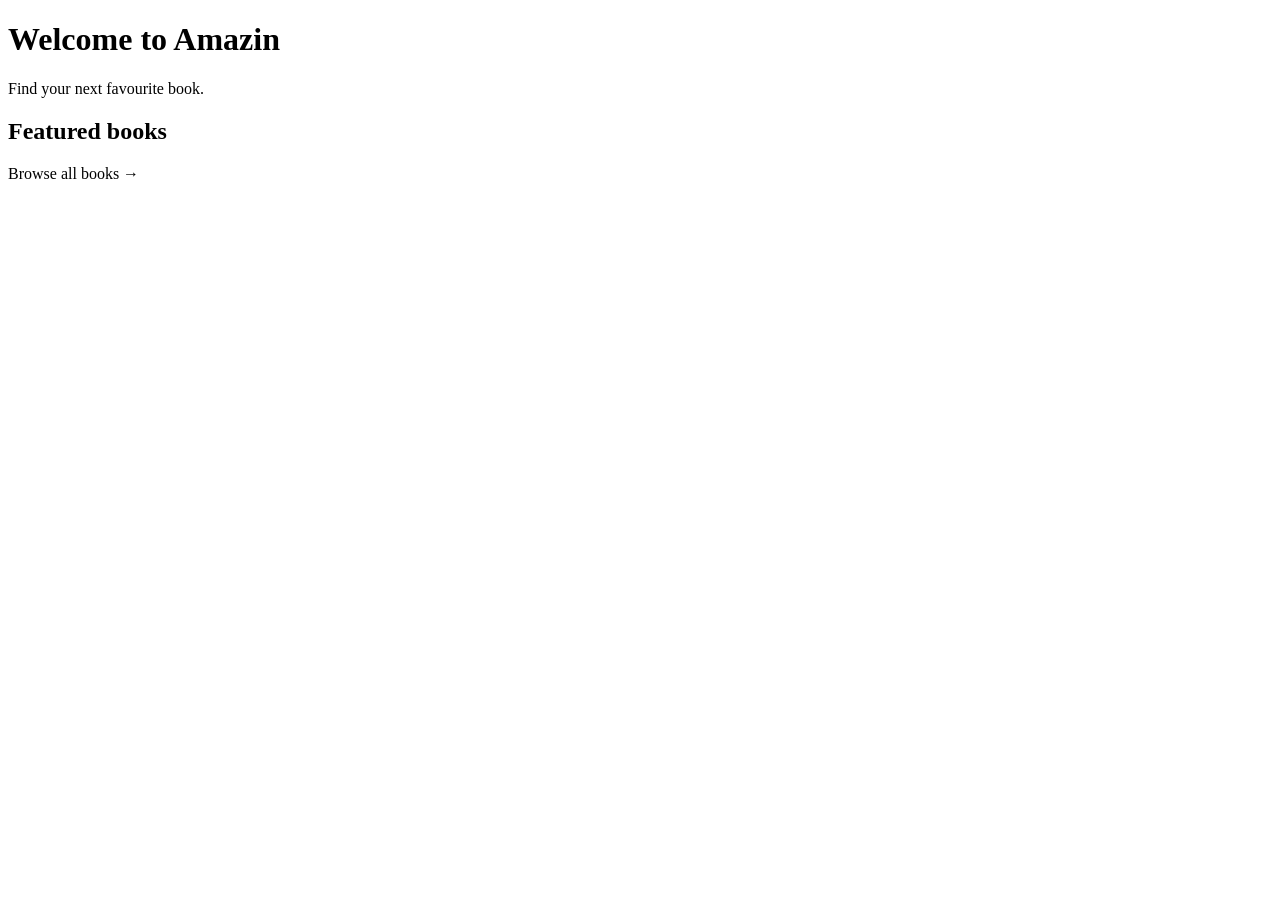
<file: src/main/resources/templates/index.html>
<!DOCTYPE html>
<html xmlns:th="http://www.thymeleaf.org">
<head>
    <meta charset="UTF-8">
    <title>Amazin Bookstore</title>
    <link rel="stylesheet" th:href="@{/css/style.css}">
</head>
<body>
<header th:replace="~{fragments/header :: header}"></header>
<main class="container">
    <h1>Welcome to Amazin</h1>
    <p>Find your next favourite book.</p>
    <h2>Featured books</h2>
    <div th:replace="~{fragments/books :: grid(${books})}"></div>
    <a th:href="@{/books}">Browse all books →</a>
</main>
<script th:src="@{/js/user-toggle.js}" defer></script>
<script th:src="@{/js/cart.js}" defer></script>
</body>
</html>
</file>
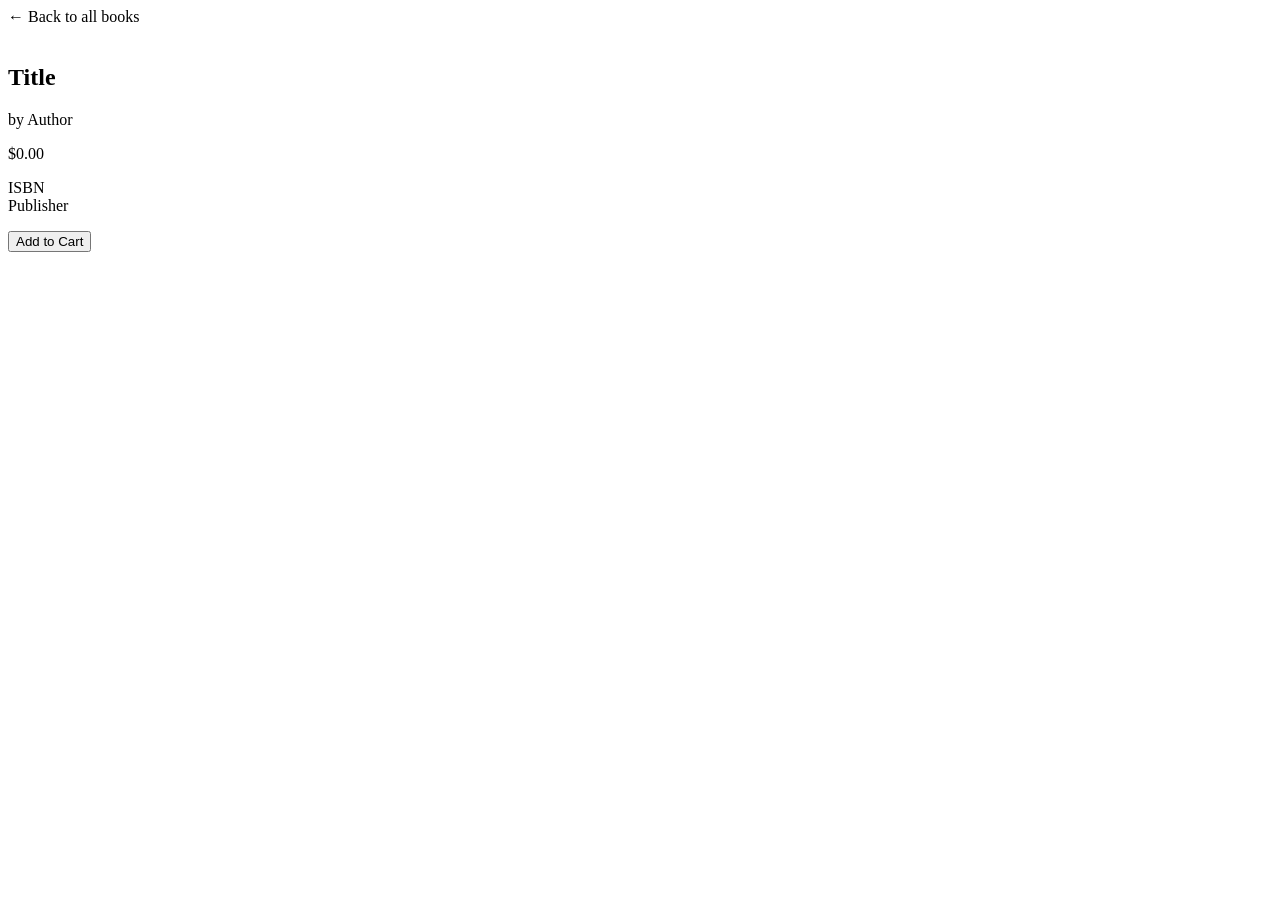
<file: src/main/resources/templates/books/detail.html>
<!DOCTYPE html>
<html xmlns:th="http://www.thymeleaf.org">
<head>
    <meta charset="UTF-8">
    <title>Amazin Bookstore</title>
    <link rel="stylesheet" th:href="@{/css/style.css}">
</head>
<body>
<header th:replace="~{fragments/header :: header}"></header>
<main class="container">
    <a th:href="@{/books}">← Back to all books</a>
    <article class="book-detail">
        <img th:if="${book.imageUrl}" th:src="${book.imageUrl}" th:alt="${book.title}">
        <div>
            <h1 th:text="${book.title}">Title</h1>
            <p class="author">by <span th:text="${book.author}">Author</span></p>
            <p class="price" th:text="'$' + ${#numbers.formatDecimal(book.price, 1, 2)}">$0.00</p>
            <th:block th:replace="~{fragments/books :: stock(${book.stockQuantity})}"></th:block>
            <dl>
                <dt>ISBN</dt>      <dd th:text="${book.isbn}"></dd>
                <dt>Publisher</dt> <dd th:text="${book.publisher} ?: 'Unknown'"></dd>
            </dl>
            <p th:text="${book.description}"></p>
            <button type="button" id="add-to-cart-button" th:attr="data-book-id=${book.id}">Add to Cart</button>
            <p id="add-to-cart-message" role="status"></p>
        </div>
    </article>
</main>
<script th:src="@{/js/user-toggle.js}" defer></script>
<script th:src="@{/js/cart.js}" defer></script>
</body>
</html>
</file>
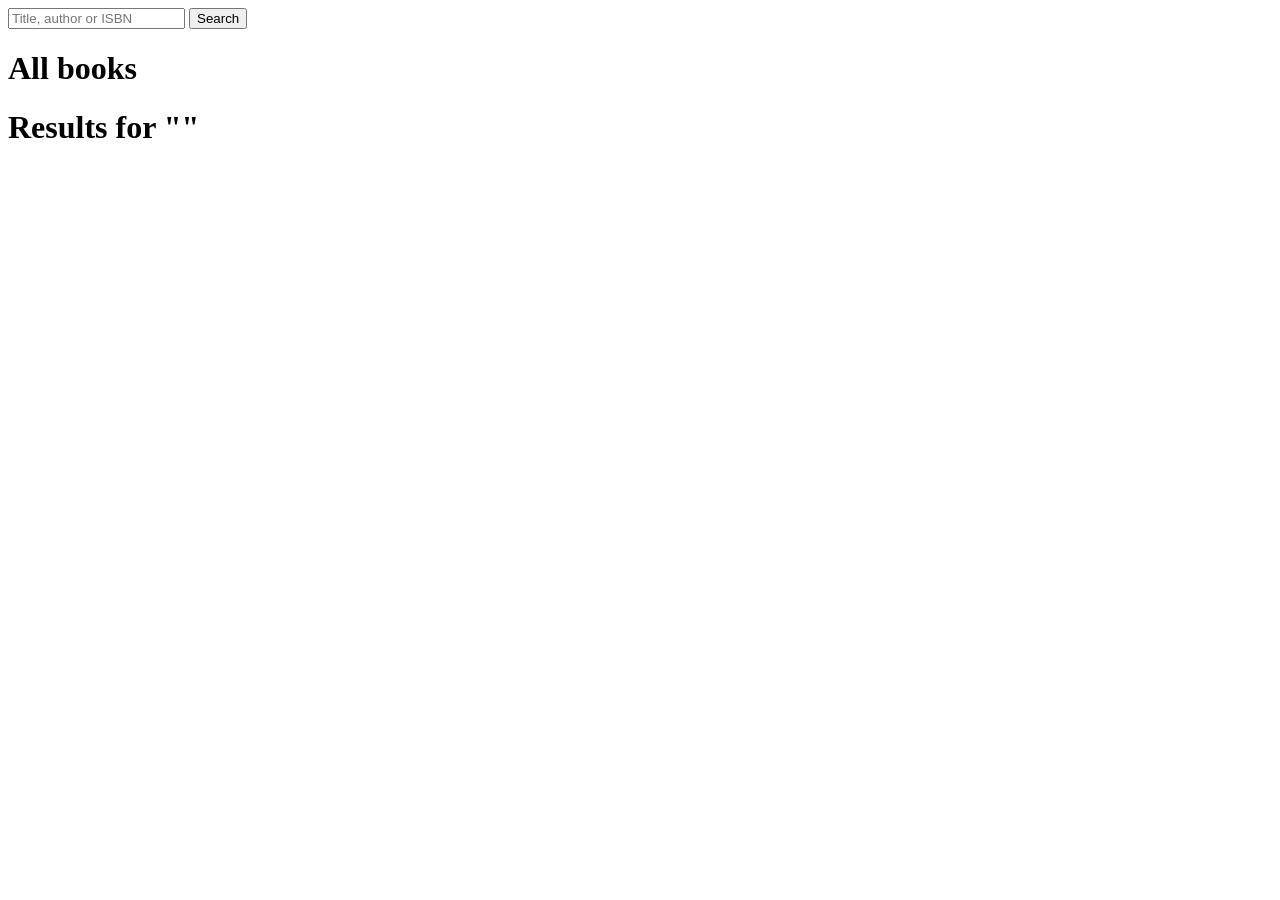
<file: src/main/resources/templates/books/list.html>
<!DOCTYPE html>
<html xmlns:th="http://www.thymeleaf.org">
<head>
    <meta charset="UTF-8">
    <title>Amazin Bookstore</title>
    <link rel="stylesheet" th:href="@{/css/style.css}">
</head>
<body>
<header th:replace="~{fragments/header :: header}"></header>
<main class="container">
    <form th:action="@{/books/search}" method="get" class="search-form large">
        <input type="text" name="q" th:value="${query}" placeholder="Title, author or ISBN">
        <button type="submit">Search</button>
    </form>

    <h1 th:if="${#strings.isEmpty(query)}">All books</h1>
    <h1 th:unless="${#strings.isEmpty(query)}">Results for "<span th:text="${query}"></span>"</h1>

    <div th:replace="~{fragments/books :: grid(${books})}"></div>
</main>
<script th:src="@{/js/user-toggle.js}" defer></script>
<script th:src="@{/js/cart.js}" defer></script>
</body>
</html>
</file>
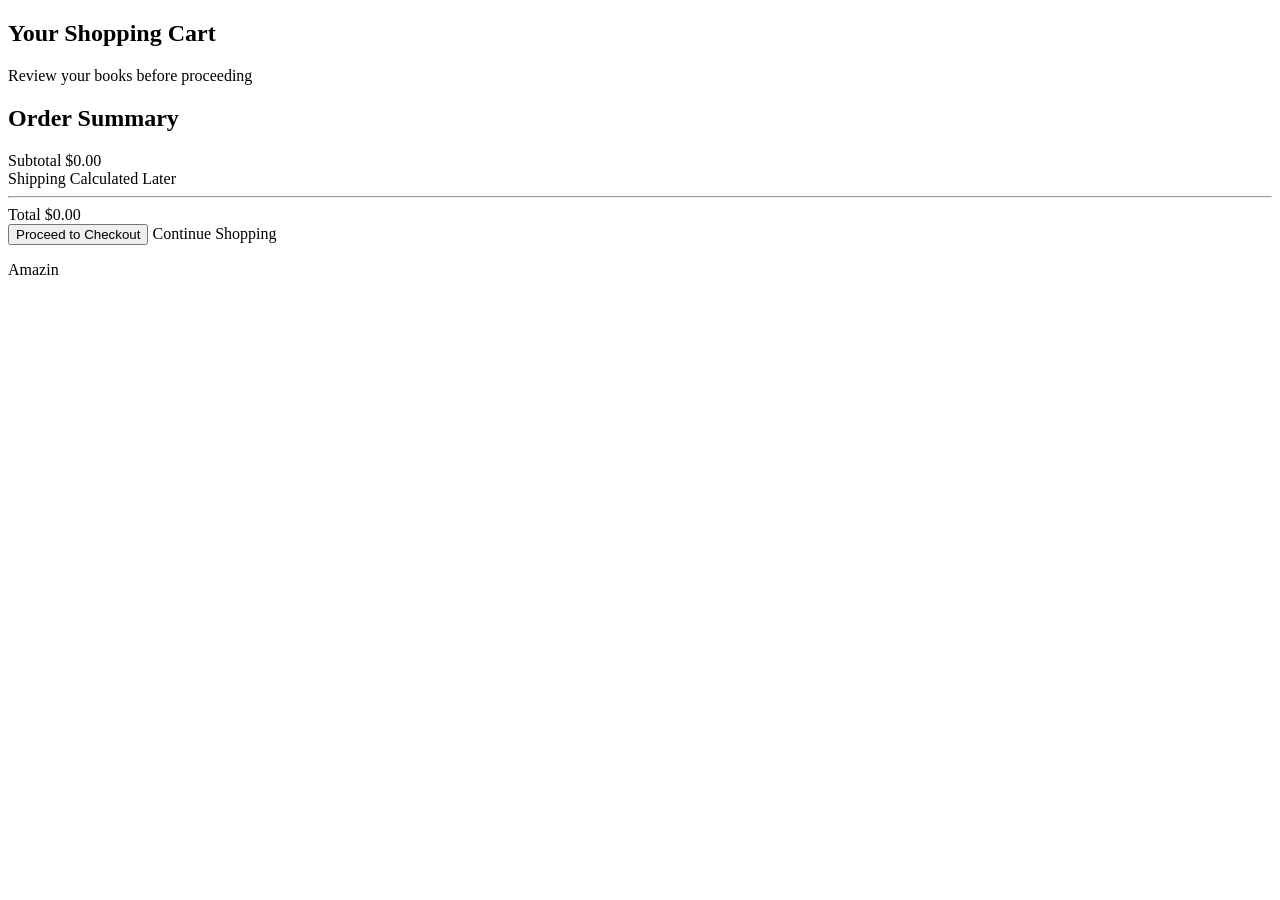
<file: src/main/resources/templates/cartui/cart.html>
<!DOCTYPE html>
<html lang="en" xmlns:th="http://www.thymeleaf.org">
<head>
    <meta charset="UTF-8">
    <meta name="viewport" content="width=device-width, initial-scale=1.0">

    <title>Shopping Cart | Amazin</title>

    <link rel="stylesheet" th:href="@{/css/style.css}">
    <link rel="stylesheet" th:href="@{/css/cart.css}">
</head>
<body>
<header th:replace="~{fragments/header :: header}"></header>

<main class="cart-container">
    <section class="cart-header">
        <h1>Your Shopping Cart</h1>
        <p>Review your books before proceeding</p>
    </section>

    <div id="cart-message" class="cart-message" role="status"></div>
    <div class="cart-layout">

        <section class="cart-items-section">
            <div id="cart-items">
            </div>
        </section>

        <aside class="cart-summary">
            <h2>Order Summary</h2>

            <div class="summary-row">
                <span>Subtotal</span>
                <span id="subtotal">$0.00</span>
            </div>

            <div class="summary-row">
                <span>Shipping</span>
                <span>Calculated Later</span>
            </div>

            <hr>

            <div class="summary-row total-row">
                <span>Total</span>
                <span id="total">$0.00</span>
            </div>

            <button id="checkout-btn" type="button">
                Proceed to Checkout
            </button>

            <a th:href="@{/books}" class="continue-shopping">
                Continue Shopping
            </a>
        </aside>
    </div>
</main>

<footer class="footer">
    <p>Amazin</p>
</footer>

<script th:src="@{/js/user-toggle.js}" defer></script>
<script th:src="@{/js/cart.js}" defer></script>
</body>
</html>
</file>
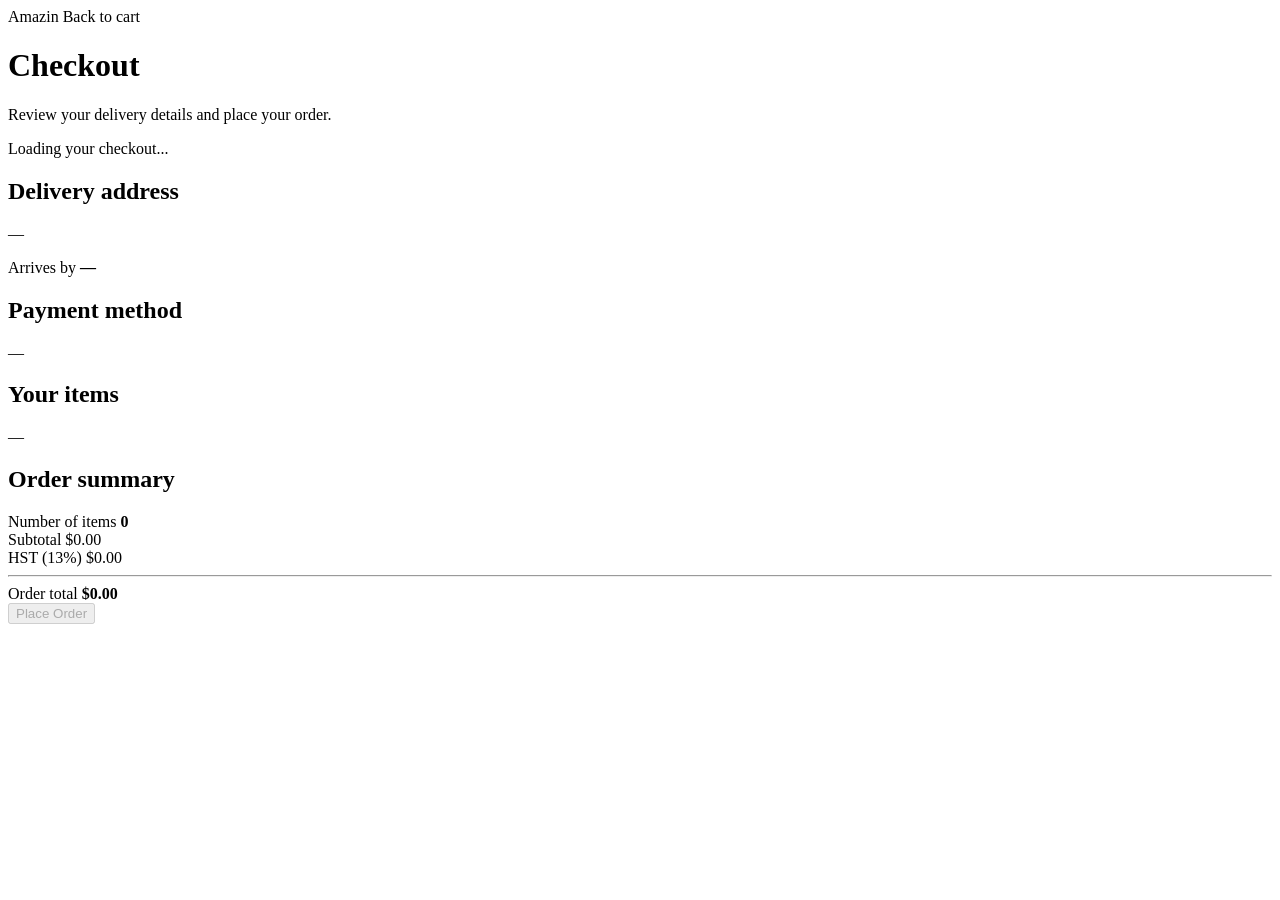
<file: src/main/resources/templates/checkout/checkout.html>
<!DOCTYPE html>
<html lang="en" xmlns:th="http://www.thymeleaf.org">
<head>
    <meta charset="UTF-8">
    <meta name="viewport" content="width=device-width, initial-scale=1.0">
    <title>Checkout | Amazin</title>
    <link rel="stylesheet" th:href="@{/css/checkout.css}">
</head>
<body>

<header class="checkout-nav">
    <div class="checkout-nav-inner">
        <a th:href="@{/}" class="brand">Amazin</a>
        <a th:href="@{/cart/{id}(id=${userId})}" class="back-link">
            Back to cart
        </a>
    </div>
</header>

<div class="checkout-banner">
    <div class="page-container">
        <h1>Checkout</h1>
        <p>Review your delivery details and place your order.</p>
    </div>
</div>

<main class="page-container checkout-grid"
      id="checkout-page"
      th:attr="data-user-id=${userId}">

    <section class="checkout-main">

        <div id="checkout-message"
             class="message"
             role="status"
             aria-live="polite">
            Loading your checkout...
        </div>

        <article class="panel">
            <h2>Delivery address</h2>


            <p id="delivery-address" class="detail-value">—</p>

            <p class="arrival">
                Arrives by
                <strong id="delivery-date">—</strong>
            </p>
        </article>

        <article class="panel">
            <h2>Payment method</h2>

            <p id="payment-method" class="detail-value">—</p>
        </article>

        <article class="panel">
            <h2>Your items</h2>
            <div id="checkout-items">—</div>
        </article>

    </section>

    <aside class="panel total-panel">
        <h2>Order summary</h2>

        <div class="summary-line">
            <span>Number of items</span>
            <strong id="checkout-item-count">0</strong>
        </div>

        <div class="summary-line">
            <span>Subtotal</span>
            <span id="checkout-subtotal">$0.00</span>
        </div>

        <div class="summary-line">
            <span>HST (13%)</span>
            <span id="checkout-tax">$0.00</span>
        </div>

        <hr>

        <div class="summary-line grand-total">
            <span>Order total</span>
            <strong id="checkout-total">$0.00</strong>
        </div>

        <button type="button" id="place-order" disabled>
            Place Order
        </button>

    </aside>

</main>

<script th:src="@{/js/checkout.js}" defer></script>
</body>
</html>
</file>
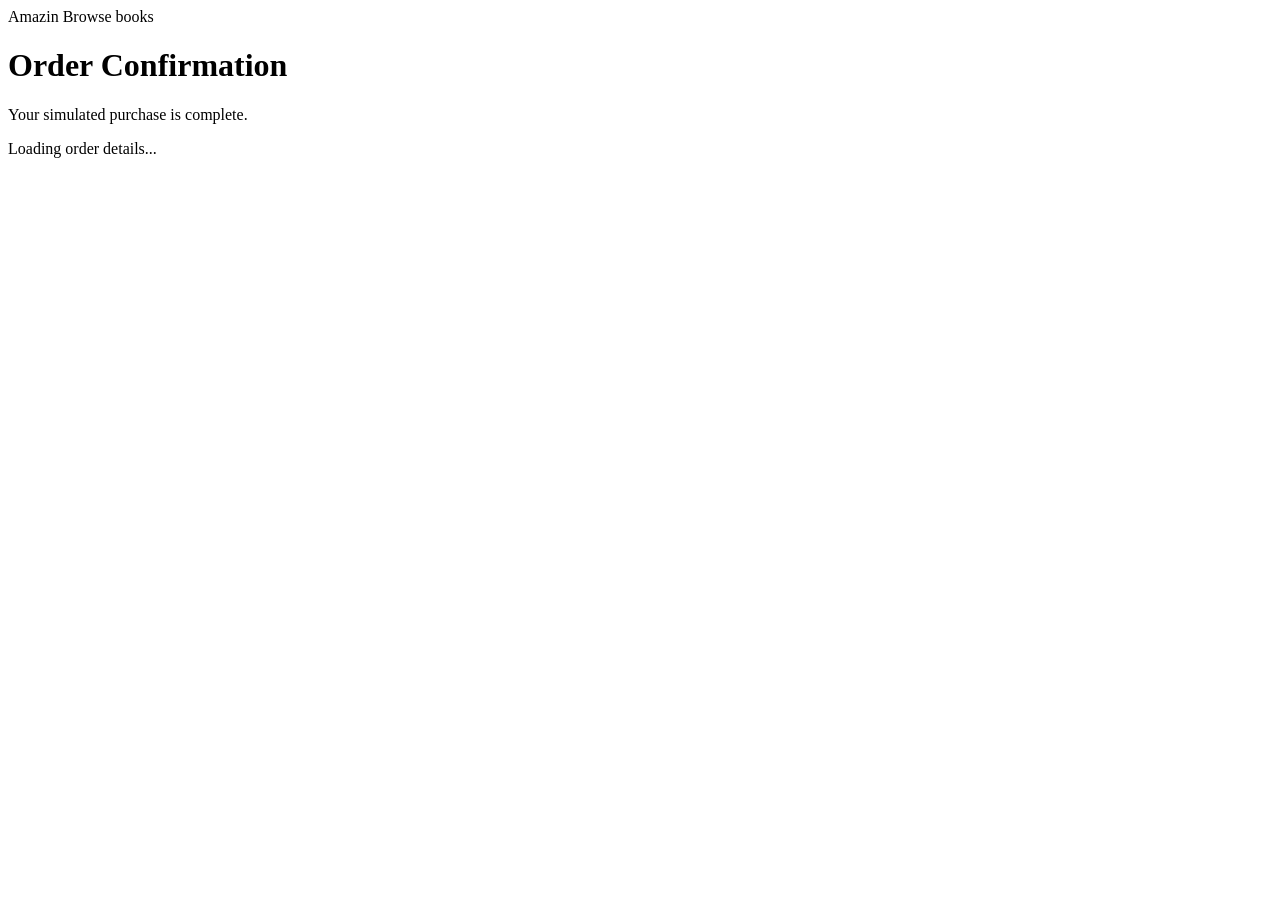
<file: src/main/resources/templates/checkout/confirmation.html>
<!DOCTYPE html>
<html lang="en" xmlns:th="http://www.thymeleaf.org">
<head>
    <meta charset="UTF-8">
    <meta name="viewport" content="width=device-width, initial-scale=1.0">
    <title>Order Confirmed | Amazin</title>
    <link rel="stylesheet" th:href="@{/css/checkout.css}">
</head>
<body>

<header class="checkout-nav">
    <div class="checkout-nav-inner">
        <a th:href="@{/}" class="brand">Amazin</a>
        <a th:href="@{/books}" class="back-link">
            Browse books
        </a>
    </div>
</header>

<div class="checkout-banner">
    <div class="page-container">
        <h1>Order Confirmation</h1>
        <p>Your simulated purchase is complete.</p>
    </div>
</div>

<main class="page-container confirmation-wrap"
      id="confirmation-page"
      th:attr="data-user-id=${userId},data-order-id=${orderId}">

    <div id="confirmation-message"
         role="status"
         aria-live="polite">
        Loading order details...
    </div>

    <section class="panel confirmation-panel"
             id="confirmation-details"
             hidden>

        <div class="success-mark" aria-hidden="true">✓</div>

        <h2 id="thank-you">Thank you for your order!</h2>

        <p>Your order has been placed successfully.</p>

        <p class="arrival">
            Latest estimated delivery:
            <strong id="confirmed-delivery">—</strong>
        </p>

        <p class="eyebrow" id="order-number"></p>

        <hr>

        <h3>Order Summary</h3>

        <div id="confirmed-items"></div>

        <div class="summary-line">
            <span>Items</span>
            <span id="confirmed-item-count">0</span>
        </div>

        <div class="summary-line">
            <span>Subtotal</span>
            <span id="confirmed-subtotal">$0.00</span>
        </div>

        <div class="summary-line">
            <span>HST (13%)</span>
            <span id="confirmed-tax">$0.00</span>
        </div>

        <div class="summary-line grand-total">
            <span>Total including HST</span>
            <strong id="confirmed-total">$0.00</strong>
        </div>

        <p id="confirmed-address" class="small-note"></p>
        <p id="confirmed-payment" class="small-note"></p>


        <a th:href="@{/books}" class="primary-link">
            Continue Shopping
        </a>

    </section>

</main>

<script th:src="@{/js/checkout.js}" defer></script>
</body>
</html>
</file>
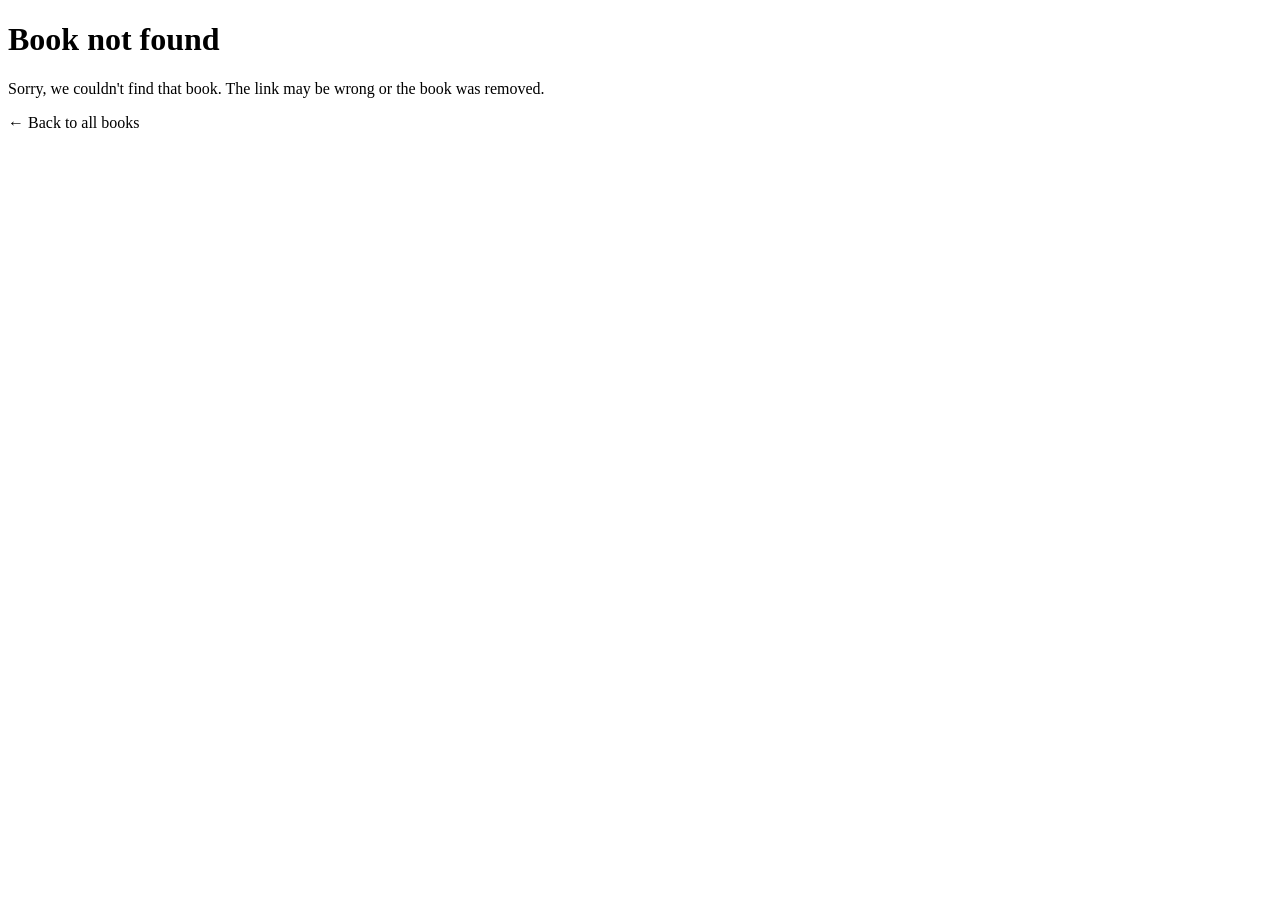
<file: src/main/resources/templates/error/book-not-found.html>
<!DOCTYPE html>
<html xmlns:th="http://www.thymeleaf.org">
<head>
    <meta charset="UTF-8">
    <title>Amazin Bookstore</title>
    <link rel="stylesheet" th:href="@{/css/style.css}">
</head>
<body>
<header th:replace="~{fragments/header :: header}"></header>
<main class="container">
    <h1>Book not found</h1>
    <p>Sorry, we couldn't find that book. The link may be wrong or the book was removed.</p>
    <a th:href="@{/books}">← Back to all books</a>
</main>
</body>
</html>
</file>
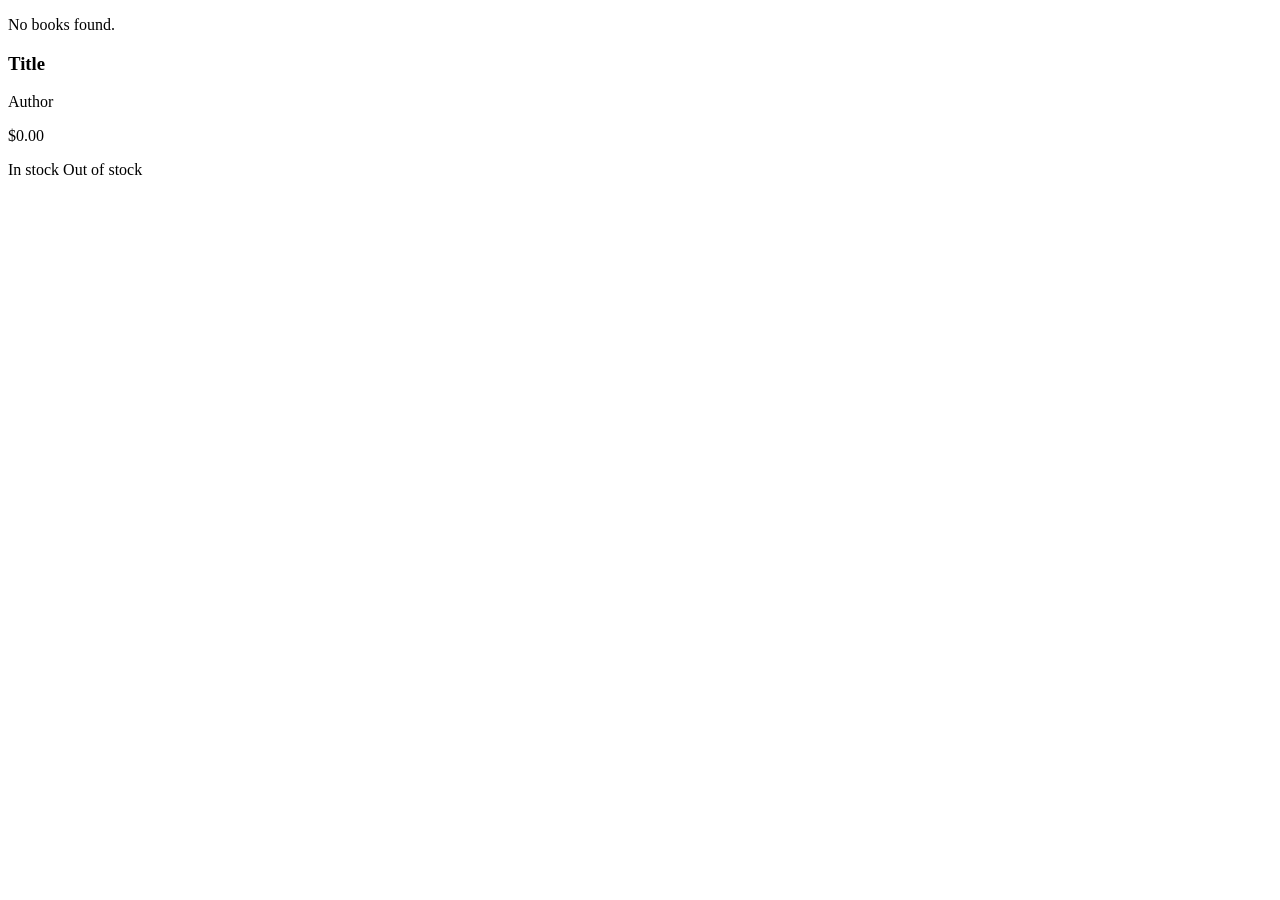
<file: src/main/resources/templates/fragments/books.html>
<!DOCTYPE html>
<html xmlns:th="http://www.thymeleaf.org">
<body>

<div th:fragment="grid(books)" class="book-grid">
    <p th:if="${#lists.isEmpty(books)}">No books found.</p>
    <div th:each="book : ${books}" class="book-card">
        <h3><a th:href="@{/books/{id}(id=${book.id})}" th:text="${book.title}">Title</a></h3>
        <p class="author" th:text="${book.author}">Author</p>
        <p class="price" th:text="'$' + ${#numbers.formatDecimal(book.price, 1, 2)}">$0.00</p>
        <th:block th:replace="~{fragments/books :: stock(${book.stockQuantity})}"></th:block>
    </div>
</div>

<th:block th:fragment="stock(qty)">
    <span th:if="${qty > 0}" class="stock in-stock" th:text="|In stock (${qty} left)|">In stock</span>
    <span th:if="${qty <= 0}" class="stock out-of-stock">Out of stock</span>
</th:block>

</body>
</html>
</file>
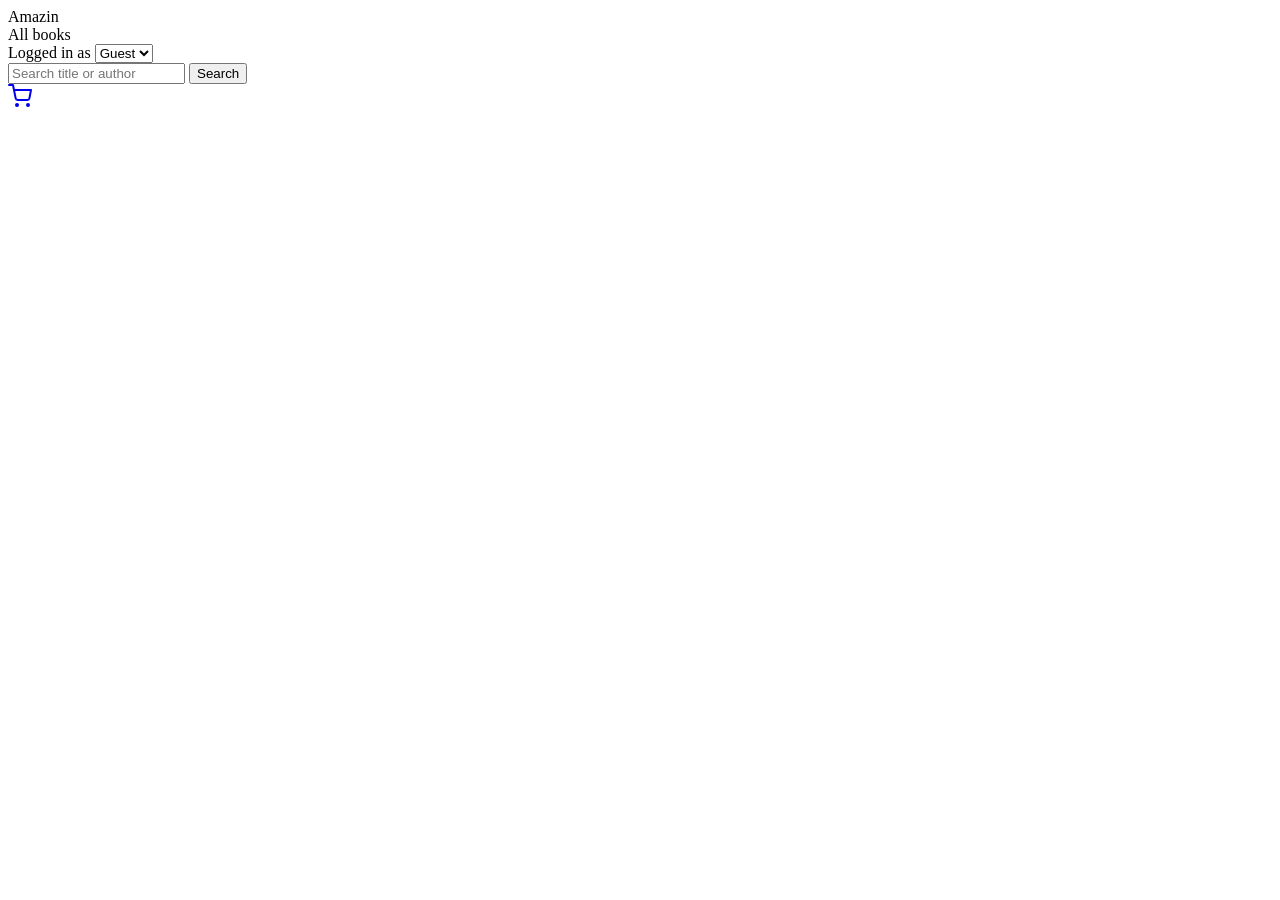
<file: src/main/resources/templates/fragments/header.html>
<!DOCTYPE html>
<html xmlns:th="http://www.thymeleaf.org">
<body>
<header th:fragment="header" class="site-header">
    <a th:href="@{/}" class="logo">Amazin</a>
    <nav>
        <a th:href="@{/books}">All books</a>
    </nav>
    <label class="user-toggle">
        <span>Logged in as</span>
        <select id="user-select">
            <option value="">Guest</option>
        </select>
    </label>
    <form th:action="@{/books/search}" method="get" class="search-form">
        <input type="text" name="q" th:value="${query}" placeholder="Search title or author">
        <button type="submit">Search</button>
    </form>
    <a id="cart-link" href="#" class="cart-icon" aria-label="My Cart" title="My Cart">
        <svg xmlns="http://www.w3.org/2000/svg"
             width="24"
             height="24"
             viewbox="0 0 24 24"
             fill="none"
             stroke="currentColor"
             stroke-width="2"
             stroke-linecap="round"
             stroke-linejoin="round">
             <circle cx="9" cy="21" r="1"></circle>
             <circle cx="20" cy="21" r="1"></circle>
             <path d="M1 1h4l2.68 13.39a2 2 0 0 0 2 1.61h9.72a2 2 0 0 0 2-1.61L23 6H6"></path>
        </svg>
    </a>
</header>
</body>
</html>
</file>
